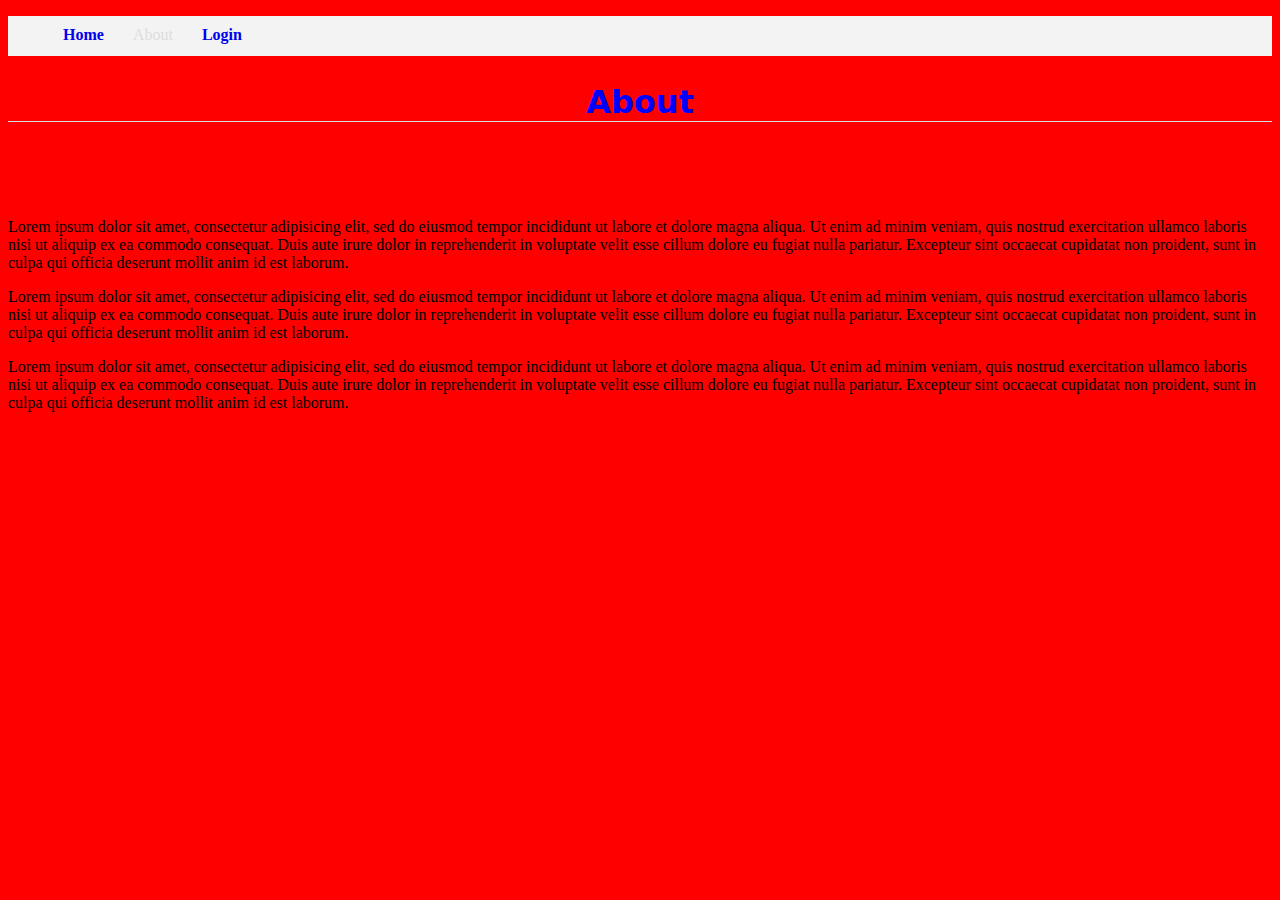
<file: Desktop/Project1/about.html>
<!DOCTYPE html>
<html>
<head>
  <title>My first website!</title>
  <link rel="stylesheet" type="text/css" href="Style.css" >
</head>
<body>
  <header>
    <nav>
      <ul>
        <li><a href="index.html">Home</a></li>
        <li>About</li>
        <li><a href="login.html">Login</a></li>
      </ul>
    </nav>
  </header>
  <section>
    <h2>About</h2>
    <p>Lorem ipsum dolor sit amet, consectetur adipisicing elit, sed do eiusmod
    tempor incididunt ut labore et dolore magna aliqua. Ut enim ad minim veniam,
    quis nostrud exercitation ullamco laboris nisi ut aliquip ex ea commodo
    consequat. Duis aute irure dolor in reprehenderit in voluptate velit esse
    cillum dolore eu fugiat nulla pariatur. Excepteur sint occaecat cupidatat non
    proident, sunt in culpa qui officia deserunt mollit anim id est laborum.</p>

        <p>Lorem ipsum dolor sit amet, consectetur adipisicing elit, sed do eiusmod
    tempor incididunt ut labore et dolore magna aliqua. Ut enim ad minim veniam,
    quis nostrud exercitation ullamco laboris nisi ut aliquip ex ea commodo
    consequat. Duis aute irure dolor in reprehenderit in voluptate velit esse
    cillum dolore eu fugiat nulla pariatur. Excepteur sint occaecat cupidatat non
    proident, sunt in culpa qui officia deserunt mollit anim id est laborum.</p>

        <p>Lorem ipsum dolor sit amet, consectetur adipisicing elit, sed do eiusmod
    tempor incididunt ut labore et dolore magna aliqua. Ut enim ad minim veniam,
    quis nostrud exercitation ullamco laboris nisi ut aliquip ex ea commodo
    consequat. Duis aute irure dolor in reprehenderit in voluptate velit esse
    cillum dolore eu fugiat nulla pariatur. Excepteur sint occaecat cupidatat non
    proident, sunt in culpa qui officia deserunt mollit anim id est laborum.</p>

        <p>Lorem ipsum dolor sit amet, consectetur adipisicing elit, sed do eiusmod
    tempor incididunt ut labore et dolore magna aliqua. Ut enim ad minim veniam,
    quis nostrud exercitation ullamco laboris nisi ut aliquip ex ea commodo
    consequat. Duis aute irure dolor in reprehenderit in voluptate velit esse
    cillum dolore eu fugiat nulla pariatur. Excepteur sint occaecat cupidatat non
    proident, sunt in culpa qui officia deserunt mollit anim id est laborum.</p>
  </section>
</body>
</html>
</file>
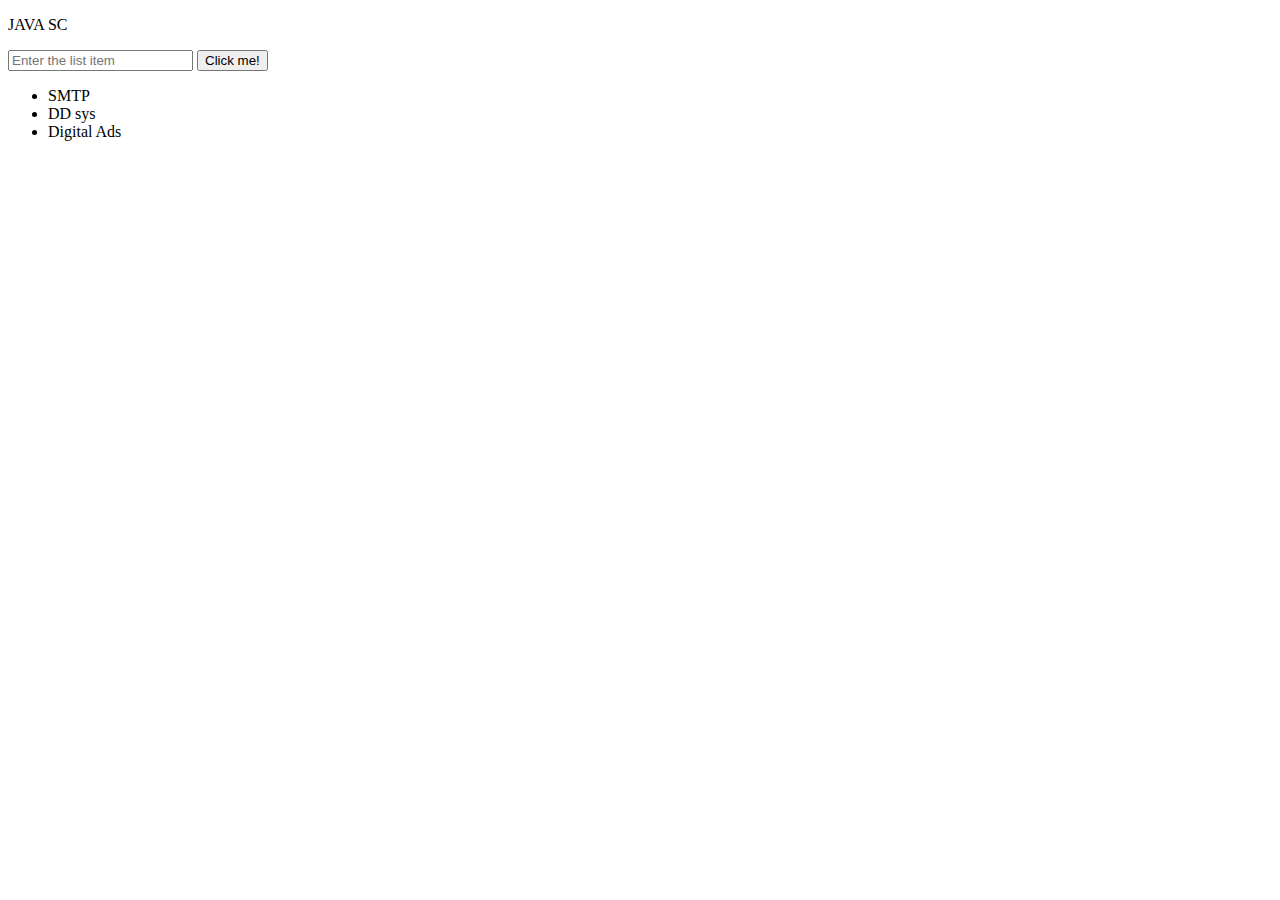
<file: Desktop/Project1/JS.html>
<!DOCTYPE html>
<html>
<head>
	<meta charset="utf-8">
	<meta name="viewport" content="width=device-width, initial-scale=1">
	<title>JS</title>


</head>
<body>
<p> JAVA SC</p>
<input  type = "text" id ="list" placeholder="Enter the list item">
<button id="mb">Click me!</button>

<ul id="ul"> 
	<li>SMTP</li>
	<li>DD sys</li>
	<li>Digital Ads</li>
</ul>




  	<script  src="script.js" defer> </script>

</body>
</html>
</file>
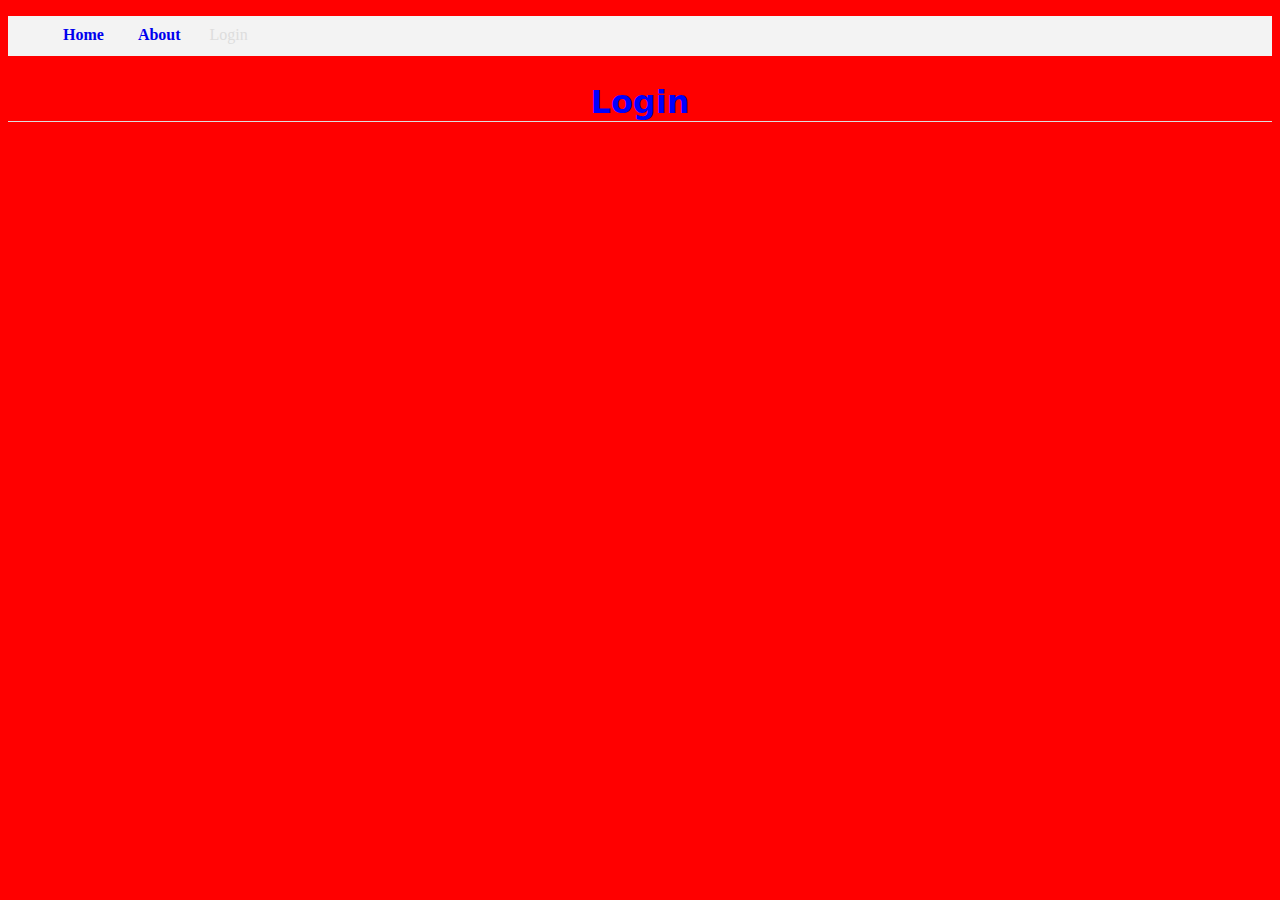
<file: Desktop/Project1/login.html>
<!DOCTYPE html>
<html>
<head>
  <title>My first website!</title>
  <link rel="stylesheet" type="text/css" href="Style.css" >
</head>
<body>
  <header>
    <nav>
      <ul>
        <li><a href="index.html">Home</a></li>
        <li><a href="about.html">About</a></li>
        <li>Login</li>
      </ul>
    </nav>
  </header>
  <section>
    <h2>Login</h2>
    <p>Lorem ipsum dolor sit amet, consectetur adipisicing elit, sed do eiusmod
    tempor incididunt ut labore et dolore magna aliqua. Ut enim ad minim veniam,
    quis nostrud exercitation ullamco laboris nisi ut aliquip ex ea commodo
    consequat. Duis aute irure dolor in reprehenderit in voluptate velit esse
    cillum dolore eu fugiat nulla pariatur. Excepteur sint occaecat cupidatat non
    proident, sunt in culpa qui officia deserunt mollit anim id est laborum.</p>
  </section>
</body>
</html>
</file>
<file: Desktop/Project1/Style.css>
h2{

	color:red;
}

body{background:red;}

header {
    background: #f3f3f3;
    color: #ddd;
    height: 40px;
}

nav ul li {
list-style: none;
display: inline-block;
margin:10px;
background:#f3f3f3;

}


section{

	float:left;
}

h2+p {color:red;}

h2 {
    color: blue;
    font-size: 2rem;
    font-family: system-ui;
    border-bottom: 1px solid #ddd;
    text-align:center;
}

 
li a {
	padding:5px;
	text-decoration: none;
	font-weight: bold;
}

li a:hover{
	background:blue;
	color:#fff;

	padding:10px;
}

li a:active{

	background:green;
	color:#fff;
}

 

 img {
 	width:400px;
 	height:350px;
 	transition:all 1s;
 	transition-timing-function:ease-out;


 	margin:10px;

 }

 .container {
 	display:flex;
 	justify-content: center;
 	flex-wrap:wrap;
 }

img:first-child{
	order:2;
}


img:hover{
 transform:scale(1.1);
  transform: translateY(200px);

 }
</file>
